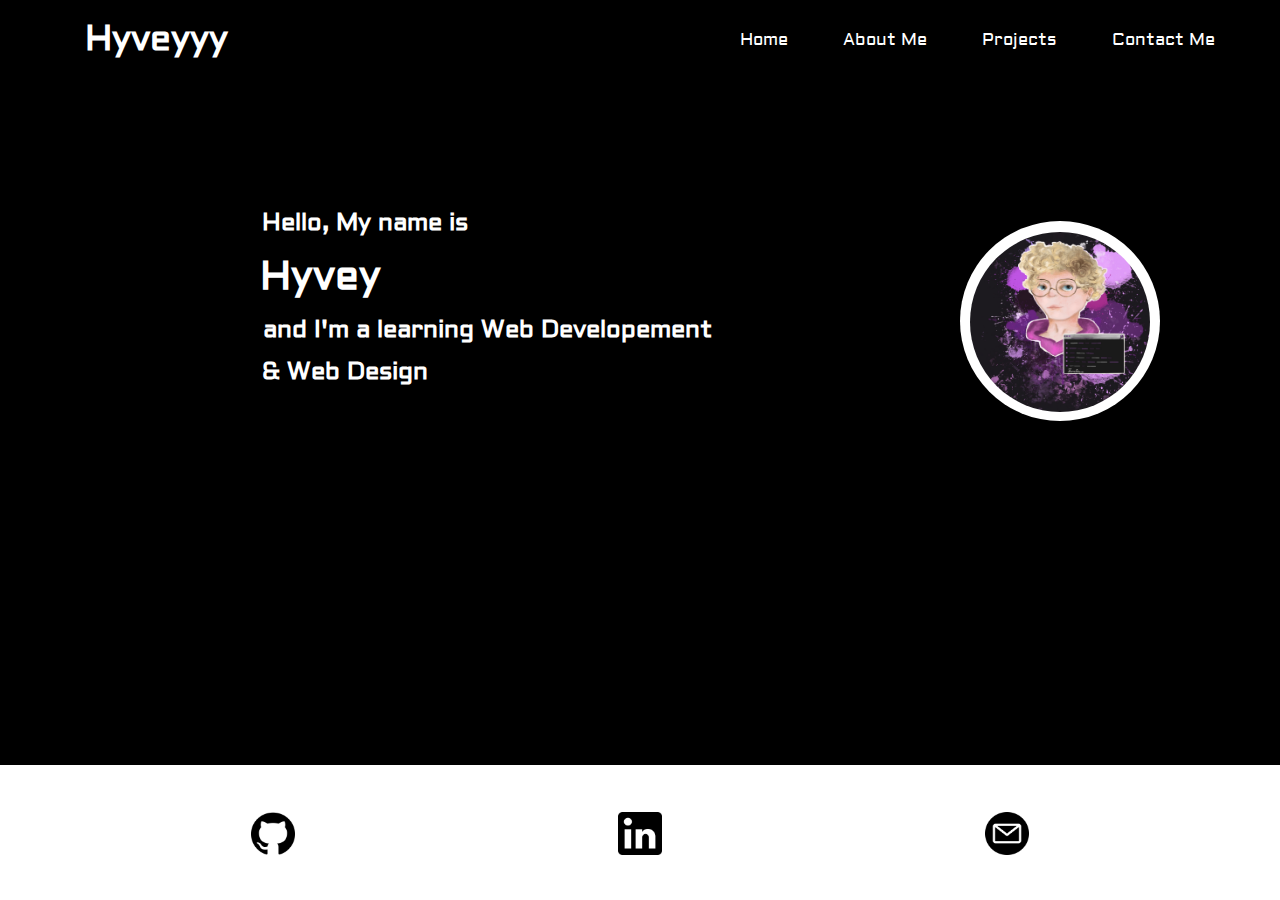
<file: index.html>
<!DOCTYPE html>
<html>
    <head>
        <meta charset="utf-8">
        <title>Hyvey's Website</title>
        <link href="./style.css" rel="stylesheet">
        <link rel="preconnect" href="https://fonts.googleapis.com">
        <link rel="stylesheet" href="https://cdnjs.cloudflare.com/ajax/libs/font-awesome/4.7.0/css/font-awesome.min.css">
<link rel="preconnect" href="https://fonts.gstatic.com" crossorigin>
<link href="https://fonts.googleapis.com/css2?family=Aldrich&family=Oswald:wght@400;500;600;700&display=swap" rel="stylesheet">
<meta name="viewport" content="width=device-width,  initial-scale=1.0">
    </head>


    <body>
        <header>
            <nav>
                <label id="logo">Hyveyyy</label>
                <ul>
                    <li class="active" ><a id="home" href="./index.html">Home</a></li>
                    <li><a id="aboutme" href="./aboutme.html">About Me</a></li>
                    <li><a id="projects" href="./projects.html">Projects</a></li>
                    <li><a id="contactme" href="./contactme.html">Contact Me</a></li>
                </ul>
            </nav>
        </header>

        <div class="intro-home">
            <h2 id="welcome-home">
                Hello, My name is
            </h2>
            <h1 id="name-home">
                Hyvey
            </h1>
            <h2 id="desc-home">
                and I'm a learning Web Developement
            </h2>
            <h2 id="desc-home-2">
                & Web Design
            </h2>
        </div>

        <div id="circle">
            <img id="avatar"src="background/me.png" alt="Avatar"> 
        </div>

        

        <footer>
            <ul>
                <li><a href="https://github.com" target="_blank"><img src="background/github.png" alt="Github"></a></li>
                <li><a href="https://www.linkedin.com/in/hyveyyy-dev-149085232/" target="_blank"><img src="background/linkedin.png" alt="LinkedIn"></a></li>
                <li><a href="mailto:hyveydev@gmail.com" target="_blank"><img src="background/email.png" alt="Email"></a></li>
                
            </ul>
        </footer>
    </body>
</html>
</file>
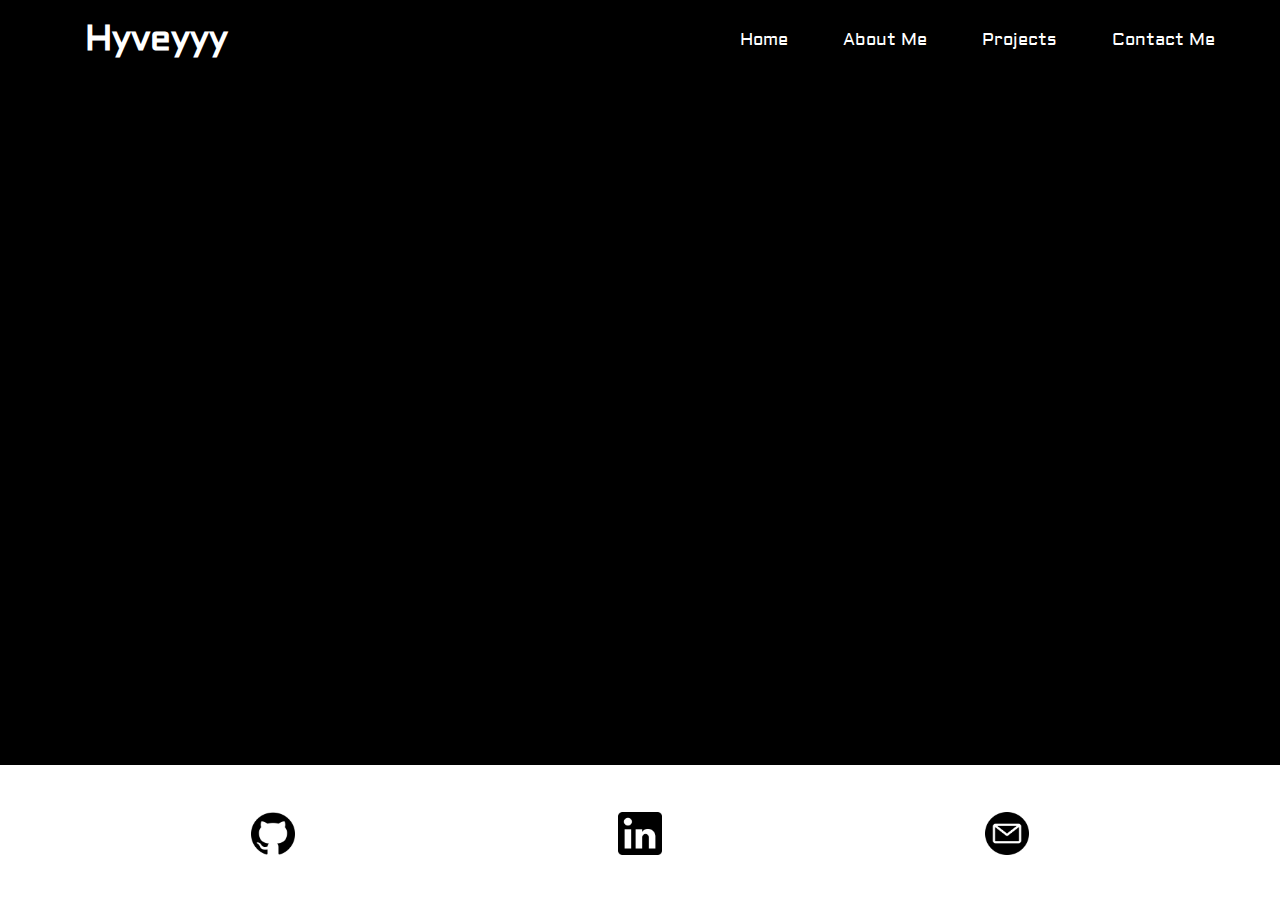
<file: aboutme.html>
<!DOCTYPE html>
<html>
    <head>
        <meta charset="utf-8">
        <title>Hyvey's Website</title>
        <link href="./style.css" rel="stylesheet">
        <link rel="preconnect" href="https://fonts.googleapis.com">
<link rel="preconnect" href="https://fonts.gstatic.com" crossorigin>
<link href="https://fonts.googleapis.com/css2?family=Aldrich&family=Oswald:wght@400;500;600;700&display=swap" rel="stylesheet">
<meta name="viewport" content="width=device-width,  initial-scale=1.0">
    </head>

    <body>
        <header>
            <nav>
                <label id="logo">Hyveyyy</label>
                <ul>
                    <li><a id="home" href="./index.html">Home</a></li>
                    <li class="active"><a id="aboutme" href="./aboutme.html">About Me</a></li>
                    <li><a id="projects" href="./projects.html">Projects</a></li>
                    <li><a id="contactme" href="./contactme.html">Contact Me</a></li>
                </ul>
            </nav>
        </header>

        <footer>
            <ul>
                <li><a href="https://github.com" target="_blank"><img src="background/github.png" alt="Github"></a></li>
                <li><a href="https://www.linkedin.com/in/hyveyyy-dev-149085232/" target="_blank"><img src="background/linkedin.png" alt="LinkedIn"></a></li>
                <li><a href="mailto:hyveydev@gmail.com" target="_blank"><img src="background/email.png" alt="Email"></a></li>
                
            </ul>
        </footer>
    </body>
</file>
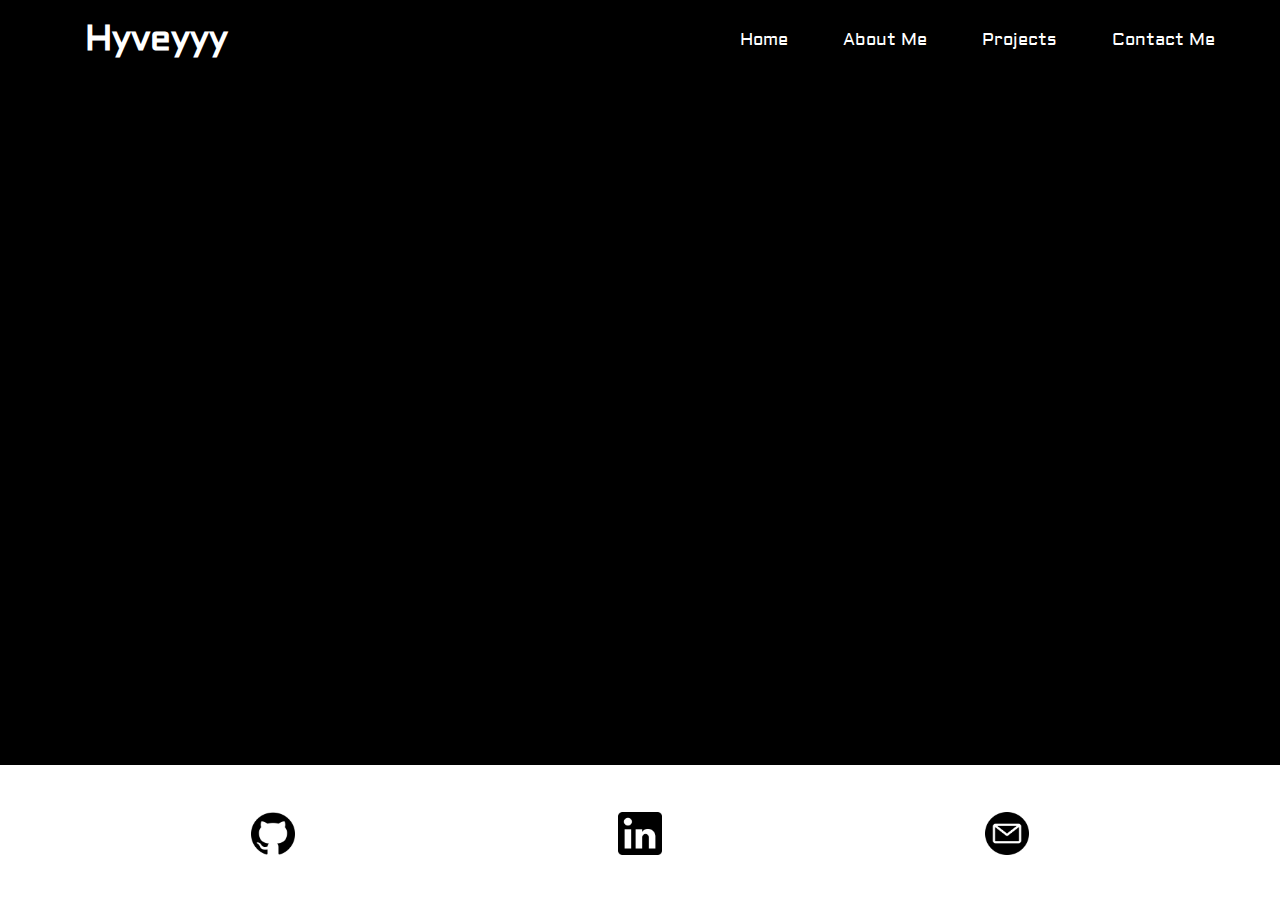
<file: contactme.html>
<!DOCTYPE html>
<html>
    <head>
        <meta charset="utf-8">
        <title>Hyvey's Website</title>
        <link href="./style.css" rel="stylesheet">
        <link rel="preconnect" href="https://fonts.googleapis.com">
<link rel="preconnect" href="https://fonts.gstatic.com" crossorigin>
<link href="https://fonts.googleapis.com/css2?family=Aldrich&family=Oswald:wght@400;500;600;700&display=swap" rel="stylesheet">
<meta name="viewport" content="width=device-width,  initial-scale=1.0">
    </head>

    <body>
        <header>
            <nav>
                <label id="logo">Hyveyyy</label>
                <ul>
                    <li><a id="home" href="./index.html">Home</a></li>
                    <li><a id="aboutme" href="./aboutme.html">About Me</a></li>
                    <li><a id="projects" href="./projects.html">Projects</a></li>
                    <li class="active" ><a id="contactme" href="./contactme.html">Contact Me</a></li>
                </ul>
            </nav>
        </header>

        <footer>
            <ul>
                <li><a href="https://github.com" target="_blank"><img src="background/github.png" alt="Github"></a></li>
                <li><a href="https://www.linkedin.com/in/hyveyyy-dev-149085232/" target="_blank"><img src="background/linkedin.png" alt="LinkedIn"></a></li>
                <li><a href="mailto:hyveydev@gmail.com" target="_blank"><img src="background/email.png" alt="Email"></a></li>
                
            </ul>
        </footer>
    </body>
</html>
</file>
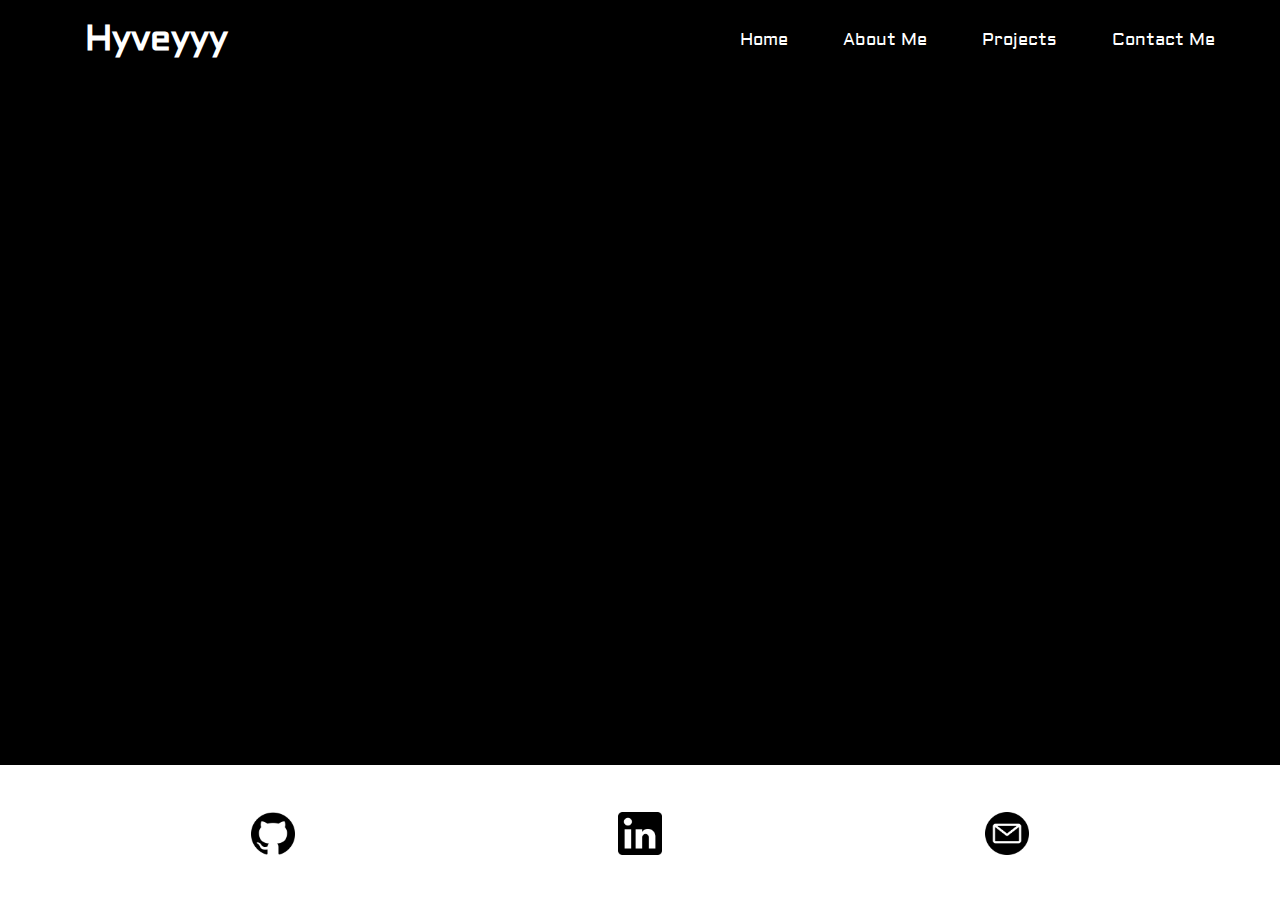
<file: projects.html>
<!DOCTYPE html>
<html>
    <head>
        <meta charset="utf-8">
        <title>Hyvey's Website</title>
        <link href="./style.css" rel="stylesheet">
        <link rel="preconnect" href="https://fonts.googleapis.com">
<link rel="preconnect" href="https://fonts.gstatic.com" crossorigin>
<link href="https://fonts.googleapis.com/css2?family=Aldrich&family=Oswald:wght@400;500;600;700&display=swap" rel="stylesheet">
<meta name="viewport" content="width=device-width,  initial-scale=1.0">
    </head>

    <body>
        <header>
            <nav>
                <label id="logo">Hyveyyy</label>
                <ul>
                    <li><a id="home" href="./index.html">Home</a></li>
                    <li><a id="aboutme" href="./aboutme.html">About Me</a></li>
                    <li class="active"><a id="projects" href="./projects.html">Projects</a></li>
                    <li><a id="contactme" href="./contactme.html">Contact Me</a></li>
                </ul>
            </nav>
        </header>

        <footer>
            <ul>
                <li><a href="https://github.com" target="_blank"><img src="background/github.png" alt="Github"></a></li>
                <li><a href="https://www.linkedin.com/in/hyveyyy-dev-149085232/" target="_blank"><img src="background/linkedin.png" alt="LinkedIn"></a></li>
                <li><a href="mailto:hyveydev@gmail.com" target="_blank"><img src="background/email.png" alt="Email"></a></li>
                
            </ul>
        </footer>
    </body>
</html>
</file>
<file: style.css>
* {
    padding: 0;
    margin: 0;
    text-decoration: none;
    list-style: none;
    box-sizing: border-box;
}

body {
    background-color:#000000;
    font-family: 'Aldrich', sans-serif;
}

#logo {
    color:#ffffff;
    font-size: 35px;
    line-height: 80px;
    padding: 0 85px;
    font-weight: bold;
}

nav ul {
    float: right;
    margin-right: 20px;
}

nav ul li {
    display: inline-block;
    line-height: 80px;
    margin: 0 5px;
    margin-right: 45px;
}

nav ul li a {
    color: #ffffff;
    font-size: 17px;
}

nav ul li a:hover {
    text-decoration: underline;
    text-underline-offset: 5px;
    text-decoration-thickness: 0.2rem;
  }

.active {
      text-decoration: underline;
      text-underline-offset: 5px;
      text-decoration-thickness: 0.2rem;
  }

footer {
    position: fixed;
    left: 0;
    bottom: 0;
    width: 100%;
    height: 15%;
    background-color: white;
    color: #000000;
    text-align: center;
}

footer ul li {
    display: inline-block;
    text-align: center;
}
footer ul li a {
    color: #000000;

}

footer ul li a img {
    margin: -75px;
    height: 15%;
    width: 12%; 
}

#welcome-home {
    color:white;
    text-align: center;
    margin-top: 10%;
    margin-right: 34.4rem;
}

#name-home {
    color:white;
    text-align: center;
    margin-top: 1%;
    margin-right: 40rem;  
    font-size: 40px;
    color: #fff;
    text-align: center;
    -webkit-animation: glow 1s ease-in-out infinite alternate;
    -moz-animation: glow 1s ease-in-out infinite alternate;
    animation: glow 1s ease-in-out infinite alternate;  
}

@-webkit-keyframes glow {
    from {
      text-shadow: 0 0 10px #e6e6e6 , 0 0 20px #e6e6e6, 0 0 30px #e6e6e6, 0 0 40px #e6e6e6, 0 0 50px #e6e6e6, 0 0 60px #e6e6e6, 0 0 70px #e6e6e6       ;
    }

  } 
  
#desc-home {
    color: white;
    text-align: center;
    margin-top: 1%;
    margin-right: 19rem;

}

#desc-home-2 {
    color: white;
    text-align: center;
    margin-top: 1%;
    margin-right: 36.9rem; 
}

#circle {
    background: white;
    width: 200px;
    height: 200px;
    border-radius: 50%;
    margin-top: -13%;
    margin-left: 75%;
}

#avatar {
    border-radius: 50%;
    width: 190px;
    height: 190px;
    padding: 5px;
    margin-top: 3%;
    margin-left: 5px;
    text-align: center;
  }
</file>
